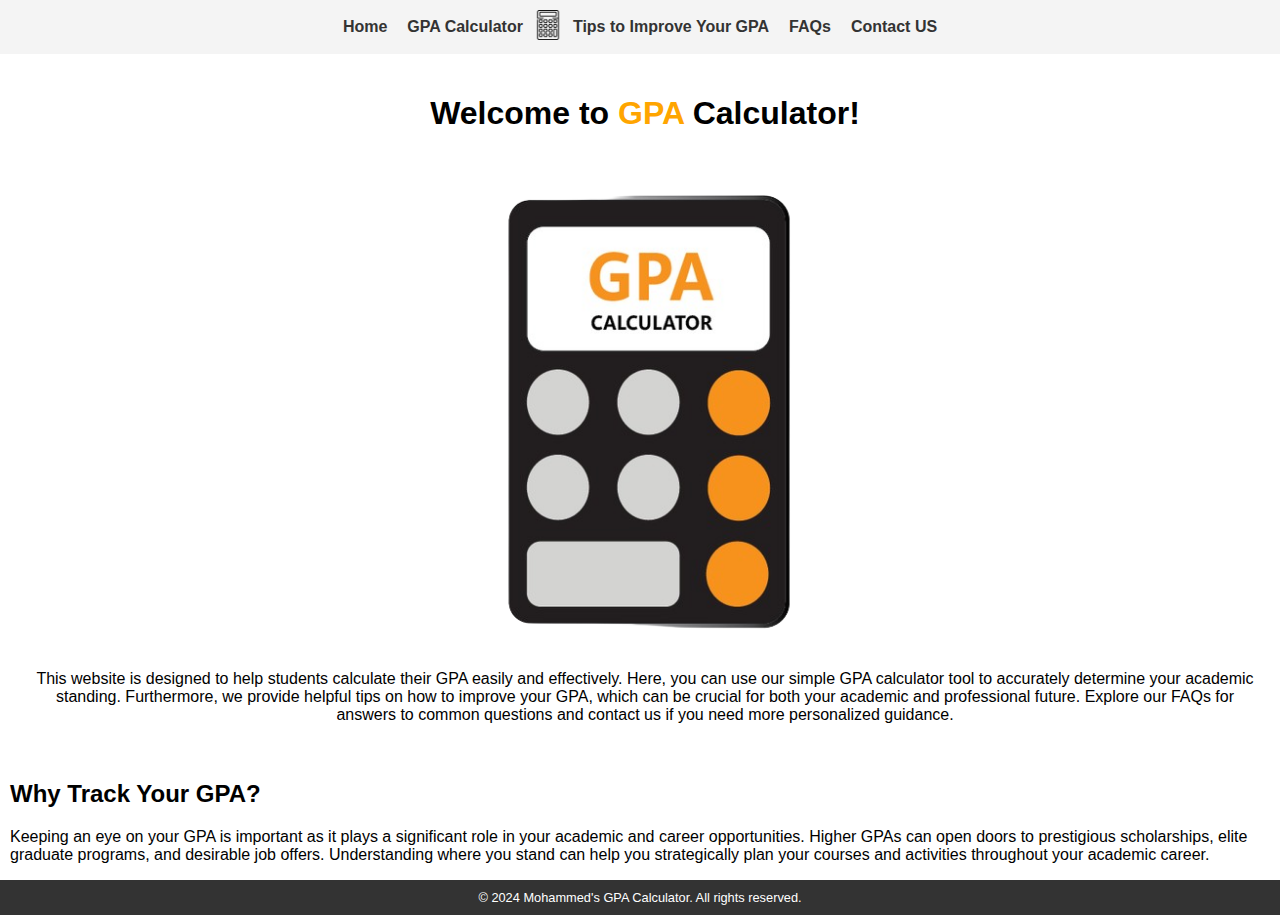
<file: index.html>
<!DOCTYPE html>
<html lang="en">
<head>
    <meta charset="UTF-8">
    <meta name="viewport" content="width=device-width, initial-scale=1.0">
    <title>Welcome to GPA Calculator</title>
    <link rel="stylesheet" href="styles.css">
</head>
<body>
    <header>
        <nav>
            <ul>
                <li><a href="index.html">Home</a></li>
                <li><a href="gpa-calculator.html">GPA Calculator</a></li>
                <div class="logo">
                    <img src="logo.png" alt="GPA Calculator Logo" style="height: 30px;">
                </div>
                <li><a href="tips.html">Tips to Improve Your GPA</a></li>
                <li><a href="faqs.html">FAQs</a></li>
                <li><a href="contact.html">Contact US</a></li>
            </ul>
        </nav>
    </header>
    <main>
        <section class="welcome-section">
            <h1>Welcome to <span style="color: orange">GPA</span> Calculator!</h1>
            <img src="gpacalculator.png" alt="GPA Calculator Image">
            <p>This website is designed to help students calculate their GPA easily and effectively. Here, you can use our simple GPA calculator tool to accurately determine your academic standing. Furthermore, we provide helpful tips on how to improve your GPA, which can be crucial for both your academic and professional future. Explore our FAQs for answers to common questions and contact us if you need more personalized guidance.</p>
        </section>
        <section class="additional-info">
            <h2>Why Track Your GPA?</h2>
            <p>Keeping an eye on your GPA is important as it plays a significant role in your academic and career opportunities. Higher GPAs can open doors to prestigious scholarships, elite graduate programs, and desirable job offers. Understanding where you stand can help you strategically plan your courses and activities throughout your academic career.</p>
        </section>
    </main>
    <footer>
        <p>© 2024 Mohammed's GPA Calculator. All rights reserved.</p>
    </footer>
</body>
</html>
</file>
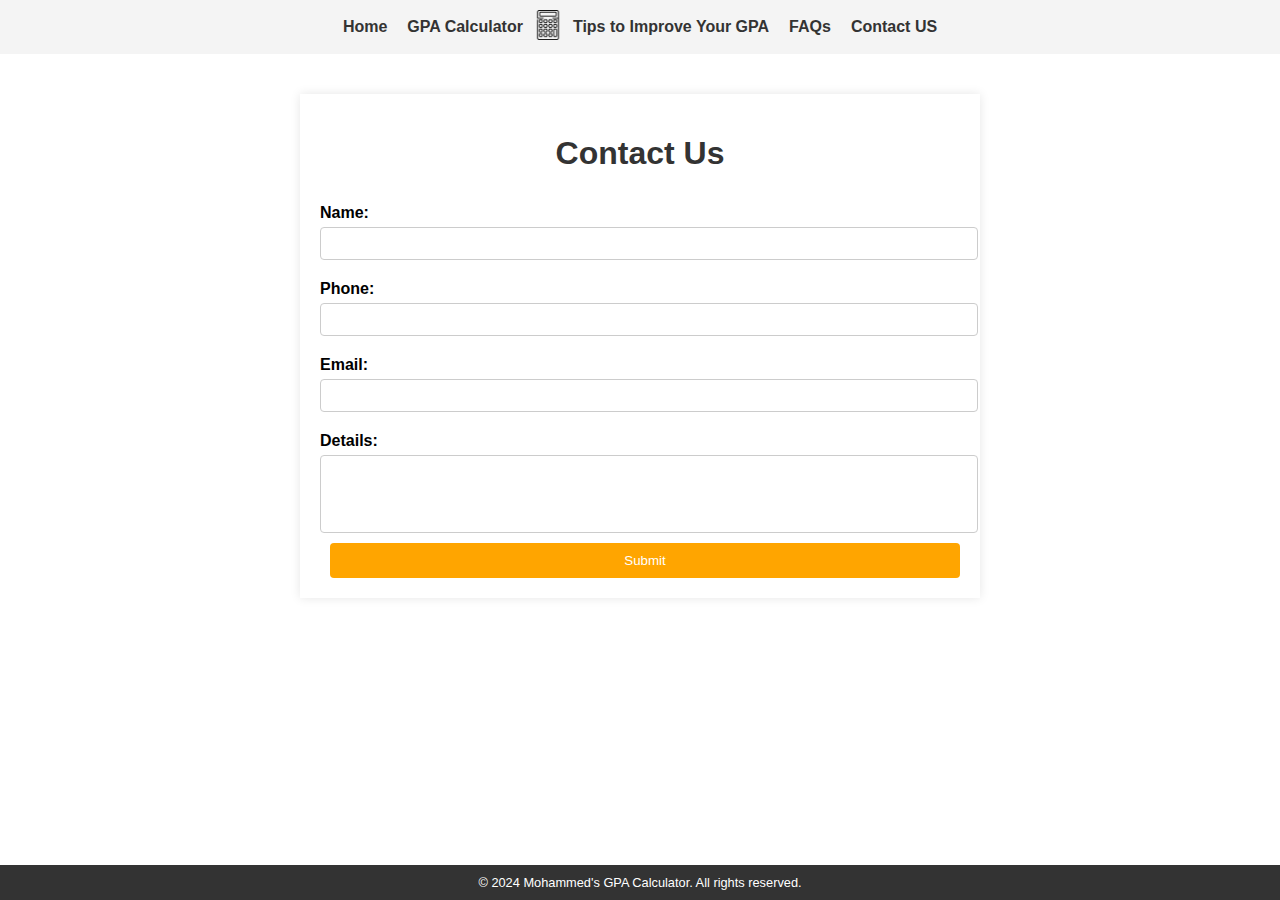
<file: contact.html>
<!DOCTYPE html>
<html lang="en">
<head>
    <meta charset="UTF-8">
    <meta name="viewport" content="width=device-width, initial-scale=1.0">
    <title>Contact US</title>
    <link rel="stylesheet" href="styles.css">
</head>
<body>
    <header>
        <nav>
            <ul>
                <li><a href="index.html">Home</a></li>
                <li><a href="gpa-calculator.html">GPA Calculator</a></li>
                <div class="logo">
                    <img src="logo.png" alt="GPA Calculator Logo" style="height: 30px;">
                </div>
                <li><a href="tips.html">Tips to Improve Your GPA</a></li>
                <li><a href="faqs.html">FAQs</a></li>
                <li><a href="contact.html">Contact US</a></li>
            </ul>
        </nav>
    </header>
<body>
    <div class="contact-container">
        <h1>Contact Us</h1>
        <form action="/submit-form" method="POST">
            <label for="name">Name:</label>
            <input type="text" id="name" name="name" required>

            <label for="phone">Phone:</label>
            <input type="tel" id="phone" name="phone">

            <label for="email">Email:</label>
            <input type="email" id="email" name="email" required>

            <label for="details">Details:</label>
            <textarea id="details" name="details" rows="4" required></textarea>

            <button type="submit">Submit</button>
        </form>
    </div>
</body>
<footer>
    <p>© 2024 Mohammed's GPA Calculator. All rights reserved.</p>
</footer>
</html>
</file>
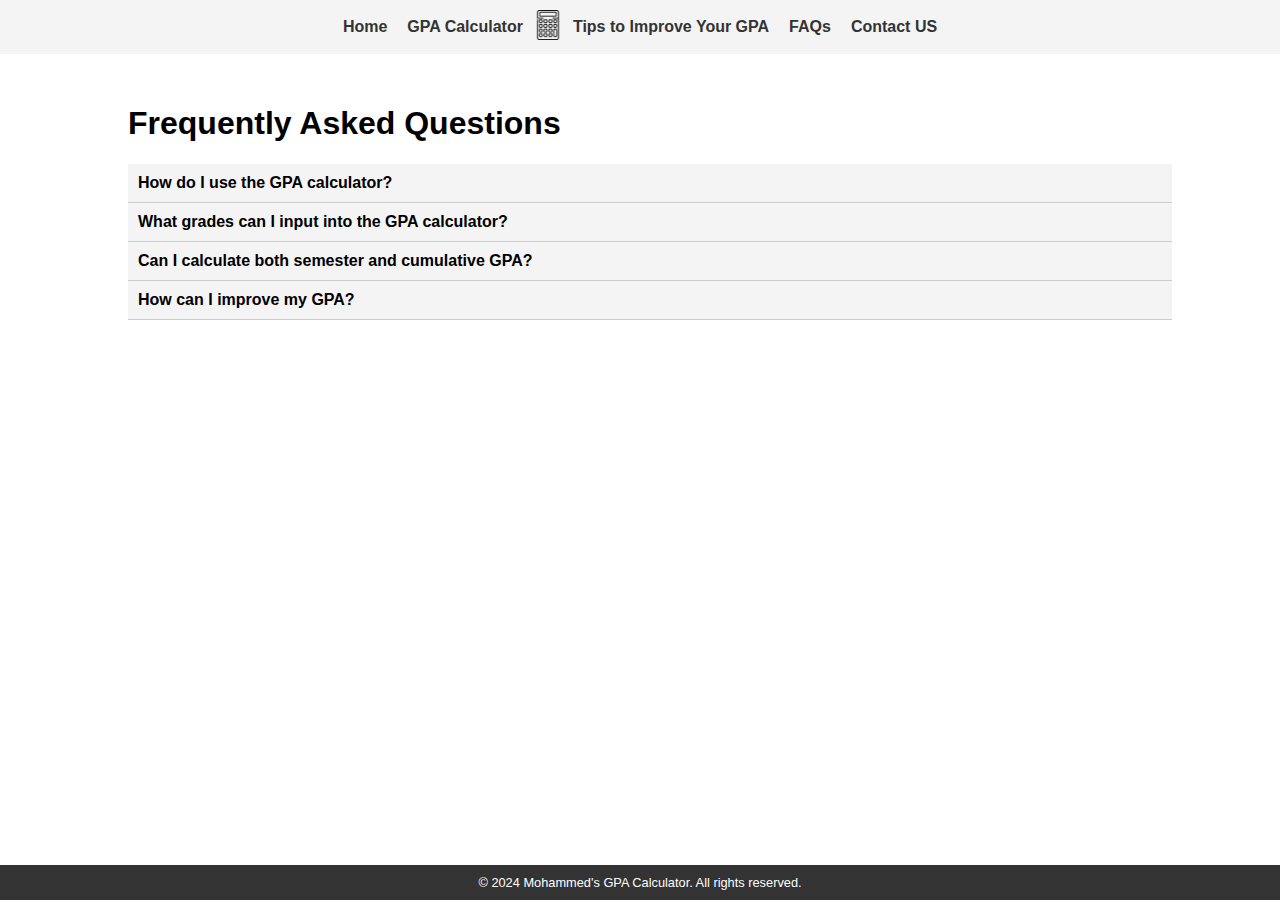
<file: faqs.html>
<!DOCTYPE html>
<html lang="en">
    <head>
        <meta charset="UTF-8">
        <meta name="viewport" content="width=device-width, initial-scale=1.0">
        <title>FAQs</title>
        <link rel="stylesheet" href="styles.css">
        <script src="https://code.jquery.com/jquery-3.6.0.min.js"></script>
    </head>
    <body>
        <header>
            <nav>
                <ul>
                    <li><a href="index.html">Home</a></li>
                    <li><a href="gpa-calculator.html">GPA Calculator</a></li>
                    <div class="logo">
                        <img src="logo.png" alt="GPA Calculator Logo" style="height: 30px;">
                    </div>
                    <li><a href="tips.html">Tips to Improve Your GPA</a></li>
                    <li><a href="faqs.html">FAQs</a></li>
                    <li><a href="contact.html">Contact US</a></li>
                </ul>
            </nav>
        </header>
        <body>
            <div class="faq-container">
                <h1>Frequently Asked Questions</h1>
                <div class="faq-item">
                    <h2 class="faq-question">How do I use the GPA calculator?</h2>
                    <div class="faq-answer">
                        <p>To use the GPA calculator, simply enter the number of credits for each course and the grade received. Then click 'Calculate' to see your GPA.</p>
                    </div>
                </div>
                <div class="faq-item">
                    <h2 class="faq-question">What grades can I input into the GPA calculator?</h2>
                    <div class="faq-answer">
                        <p>You can input standard letter grades from A+ to F. Each grade has a corresponding value (e.g., A+ = 4.0, B = 3.0) used in the calculation.</p>
                    </div>
                </div>
                <div class="faq-item">
                    <h2 class="faq-question">Can I calculate both semester and cumulative GPA?</h2>
                    <div class="faq-answer">
                        <p>Yes, the GPA calculator allows you to calculate both your semester and cumulative GPA. Make sure to input all relevant grades to get the accurate cumulative GPA.</p>
                    </div>
                </div>
                <div class="faq-item">
                    <h2 class="faq-question">How can I improve my GPA?</h2>
                    <div class="faq-answer">
                        <p>Improving your GPA involves consistently achieving higher grades across your courses. Consider studying regularly, attending all classes, and seeking help when needed. To get to know more go ahead to "Tips to Improve Your GPA".</p>
                    </div>
                </div>
            </div>
            <script>
                document.querySelectorAll('.faq-question').forEach(item => {
                    item.addEventListener('click', () => {
                        const answer = item.nextElementSibling;
                        if (answer.style.display === 'none' || answer.style.display === '') {
                            answer.style.display = 'block';
                        } else {
                            answer.style.display = 'none';
                        }
                    });
                });
            </script>
        </body>
        <footer>
            <p>© 2024 Mohammed's GPA Calculator. All rights reserved.</p>
        </footer>
        </html>
</file>
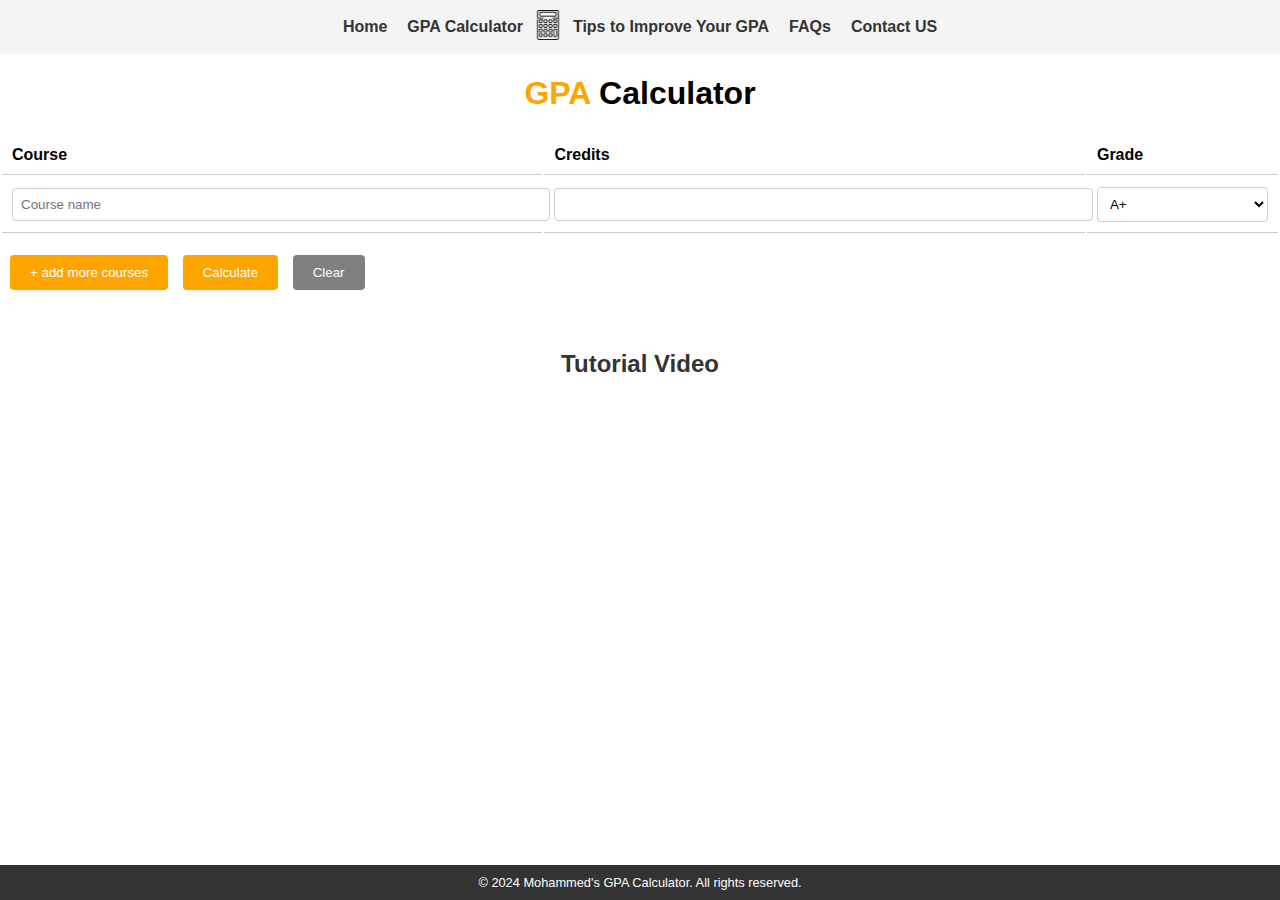
<file: gpa-calculator.html>
<!DOCTYPE html>
<html lang="en">
    <head>
        <meta charset="UTF-8">
        <meta name="viewport" content="width=device-width, initial-scale=1.0">
        <title>GPA Calculator</title>
        <link rel="stylesheet" href="styles.css">
        <script src="https://code.jquery.com/jquery-3.6.0.min.js"></script>
    </head>
    <body>
        <header>
            <nav>
                <ul>
                    <li><a href="index.html">Home</a></li>
                    <li><a href="gpa-calculator.html">GPA Calculator</a></li>
                    <div class="logo">
                        <img src="logo.png" alt="GPA Calculator Logo" style="height: 30px;">
                    </div>
                    <li><a href="tips.html">Tips to Improve Your GPA</a></li>
                    <li><a href="faqs.html">FAQs</a></li>
                    <li><a href="contact.html">Contact US</a></li>
                </ul>
            </nav>
        </header>
<body>
    <GPAHeader>
    <h1><span style="color: orange">GPA</span> Calculator</h1>
    </GPAHeader>
    <div id="gpaCalculator">
        <table>
            <thead>
                <tr>
                    <th>Course</th>
                    <th>Credits</th>
                    <th>Grade</th>
                </tr>
            </thead>
            <tbody>
                <tr>
                    <td><input type="text" class="course" placeholder="Course name"></td>
                    <td><input type="number" class="credits" value=""></td>
                    <td>
                        <select class="grade">
                            <option value="4.0">A+</option>
                            <option value="4.0">A</option>
                            <option value="3.3">B+</option>
                            <option value="3.0">B</option>
                            <option value="2.3">C+</option>
                            <option value="2.0">C</option>
                            <option value="1.3">D+</option>
                            <option value="1.0">D</option>
                            <option value="0.0">F</option>
                        </select>
                    </td>
                </tr>
            </tbody>
        </table>
        <button id="addCourse">+ add more courses</button>
        <button id="calculate">Calculate</button>
        <button id="clear">Clear</button>
    </div>
    <div id="result"></div>

    <script>
        $(document).ready(function() {
            $('#addCourse').click(function() {
                $('tbody').append('<tr><td><input type="text" class="course"></td><td><input type="number" class="credits"></td><td><select class="grade"><option value="4.0">A+</option><option value="4.0">A</option><option value="3.3">B+</option><option value="3.0">B</option><option value="2.3">C+</option><option value="2.0">C</option><option value="1.3">D+</option><option value="1.0">D</option><option value="0.0">F</option></select></td></tr>');
            });
            $('#calculate').click(function() {
                let totalCredits = 0;
                let totalPoints = 0;
                $('.credits').each(function(index) {
                    const credits = parseInt($(this).val());
                    const grade = parseFloat($('.grade').eq(index).val());
                    if (!isNaN(credits) && !isNaN(grade)) {
                        totalCredits += credits;
                        totalPoints += credits * grade;
                    }
                });
                const gpa = totalPoints / totalCredits;
                $('#result').text('Your GPA is: ' + gpa.toFixed(2));
            });
                $('#clear').click(function() {
                $('tbody').find('tr').slice(1).remove();  
                $('input[type="text"]').val('');
                $('input[type="number"]').val('');
                $('select').val('4.0');
                $('#result').text('');
            });
        });
    </script>    
    <div id="tutorialVideo">
        <h2>Tutorial Video</h2>
        <iframe width="560" height="315" src="https://www.youtube.com/embed/iWX6pEwL54o?si=_EZ_pEhtnsA5Zr60" title="YouTube video tutorial" frameborder="0" allow="accelerometer; autoplay; clipboard-write; encrypted-media; gyroscope; picture-in-picture" allowfullscreen></iframe>
    </div> 
    <footer>
        <p>© 2024 Mohammed's GPA Calculator. All rights reserved.</p>
    </footer>
</body>
</html>
</file>
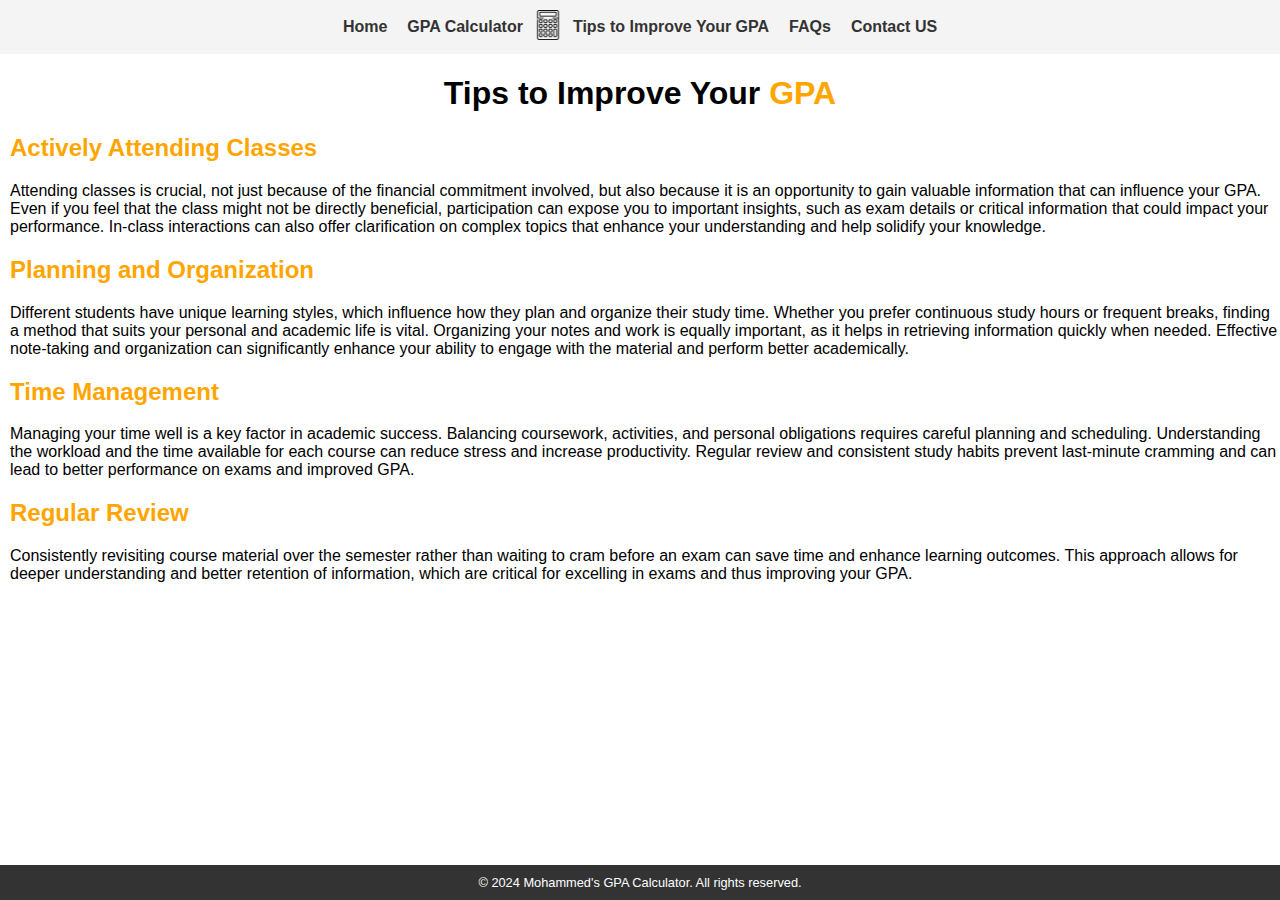
<file: tips.html>
<!DOCTYPE html>
<html lang="en">
<head>
    <meta charset="UTF-8">
    <meta name="viewport" content="width=device-width, initial-scale=1.0">
    <title>Tips to Improve Your GPA</title>
    <link rel="stylesheet" href="styles.css">
</head>
<body>
    <header>
        <nav>
            <ul>
                <li><a href="index.html">Home</a></li>
                <li><a href="gpa-calculator.html">GPA Calculator</a></li>
                <div class="logo">
                    <img src="logo.png" alt="GPA Calculator Logo" style="height: 30px;">
                </div>
                <li><a href="tips.html">Tips to Improve Your GPA</a></li>
                <li><a href="faqs.html">FAQs</a></li>
                <li><a href="contact.html">Contact US</a></li>
            </ul>
        </nav>
    </header>
    <main>
        <section1>
        <h1>Tips to Improve Your <span style="color: orange">GPA</span></h1>
        </section1>
        <section>
            <h2><span style="color: orange">Actively Attending Classes</span></h2>
            <p>Attending classes is crucial, not just because of the financial commitment involved, but also because it is an opportunity to gain valuable information that can influence your GPA. Even if you feel that the class might not be directly beneficial, participation can expose you to important insights, such as exam details or critical information that could impact your performance. In-class interactions can also offer clarification on complex topics that enhance your understanding and help solidify your knowledge.</p>
        </section>
        <section>
            <h2><span style="color: orange">Planning and Organization</span></h2>
            <p>Different students have unique learning styles, which influence how they plan and organize their study time. Whether you prefer continuous study hours or frequent breaks, finding a method that suits your personal and academic life is vital. Organizing your notes and work is equally important, as it helps in retrieving information quickly when needed. Effective note-taking and organization can significantly enhance your ability to engage with the material and perform better academically.</p>
        </section>
        <section>
            <h2><span style="color: orange">Time Management</span></h2>
            <p>Managing your time well is a key factor in academic success. Balancing coursework, activities, and personal obligations requires careful planning and scheduling. Understanding the workload and the time available for each course can reduce stress and increase productivity. Regular review and consistent study habits prevent last-minute cramming and can lead to better performance on exams and improved GPA.</p>
        </section>
        <section>
            <h2><span style="color: orange">Regular Review</span></h2>
            <p>Consistently revisiting course material over the semester rather than waiting to cram before an exam can save time and enhance learning outcomes. This approach allows for deeper understanding and better retention of information, which are critical for excelling in exams and thus improving your GPA.</p>
        </section>
    </main>
    <footer>
        <p>© 2024 Mohammed's GPA Calculator. All rights reserved.</p>
    </footer>
</body>
</html>
</file>
<file: styles.css>
html, body {
    height: 100%; 
    margin: 0;
    padding: 0;
    display: flex;
    flex-direction: column; 
    font-family: Tahoma, sans-serif;
}

main {
    flex: 1; 
}

header nav {
    background-color: #f4f4f4;
    color: #333;
    display: flex;
    align-items: center;
    justify-content: center;
    padding: 10px 20px;
}

header nav ul {
    list-style-type: none;
    margin: 0;
    padding: 0;
    display: flex;
    align-items: center;
}

header nav ul li {
    margin: 0 10px;
}

header nav ul li a {
    text-decoration: none;
    color: #333;
    font-weight: bold;
}

header nav ul li a:hover {
    color: orange;
}

.main {
    text-align: center;
    padding: 20px;
}

.welcome-section {
    display: flex;
    flex-direction: column;
    align-items: center; 
    justify-content: center; 
    text-align: center; 
    padding: 20px;
}

.welcome-section img {
    max-width: 500px; 
    width: 80%; 
    height: auto; 
}

footer {
    text-align: center;
    padding: 10px 0;
    width: 100%;
    background-color: #333;
    color: #fff;
    margin-top: auto;
}

footer p {
    margin: 0;
    font-size: 0.8em;
}

GPAHeader{
    text-align: center;
}
#gpCalculator {
    width: 70%;
    margin: 20px auto;
    padding: 20px;
    background-color: #f0f0f0;
    border-radius: 8px;
}

table {
    width: 100%;
    margin-bottom: 20px;
}

th, td {
    padding: 10px;
    text-align: left;
    border-bottom: 1px solid #ccc;
}

input[type="text"], input[type="number"] {
    width: 100%;
    padding: 8px;
    border: 1px solid #ccc;
    border-radius: 4px;
}

select {
    width: 100%;
    padding: 8px;
    border: 1px solid #ccc;
    border-radius: 4px;
    background-color: white;
}

button {
    padding: 10px 20px;
    color: white;
    background-color: orange;
    border: none;
    border-radius: 4px;
    cursor: pointer;
    margin-left: 10px;
    
}

button#clear {
    background-color: gray;
}

#result {
    margin-top: 20px;
    font-size: 18px;
}

button:hover {
    opacity: 0.8;
}

#tutorialVideo {
    width: 80%;
    margin: 20px auto;
    text-align: center;
}

#tutorialVideo h2 {
    font-size: 24px;
    color: #333;
    margin-bottom: 15px;
}

section1{
    text-align: center;
}

section{
    margin-left: 10px;
}

.faq-container {
    width: 80%;
    margin: 20px auto;
    padding: 10px;
    font-family: Arial, sans-serif;
}

.faq-question {
    width: 100%;
    padding: 10px;
    font-size: 16px;
    background: #f4f4f4;
    border: none;
    border-bottom: 1px solid #ccc;
    cursor: pointer;
    margin: 0; 
}

.faq-answer {
    display: none; 
    padding: 10px;
    border-bottom: 1px solid #ccc;
    font-size: 14px;
}

.faq-answer p {
    margin: 0;
}

.contact-container {
    width: 50%; 
    margin: 40px auto;
    padding: 20px;
    box-shadow: 0 0 10px rgba(0, 0, 0, 0.1);
    background-color: #fff;
}

.contact-container h1 {
    text-align: center;
    color: #333;
}

.contact-container form {
    display: flex;
    flex-direction: column;
}

.contact-container label {
    margin-top: 10px;
    margin-bottom: 5px;
    font-weight: bold;
}

.contact-container input[type="text"],
.contact-container input[type="email"],
.contact-container input[type="tel"],
.contact-container textarea {
    padding: 8px;
    margin-bottom: 10px;
    border: 1px solid #ccc;
    border-radius: 4px;
    width: 100%; 
}

.contact-container textarea {
    resize: none; 
}

.contact-container button {
    padding: 10px;
    background-color: orange; 
    color: white;
    border: none;
    border-radius: 4px;
    cursor: pointer;
    transition: background-color 0.3s;
}

.contact-container button:hover {
    background-color: orange; 
}
</file>
